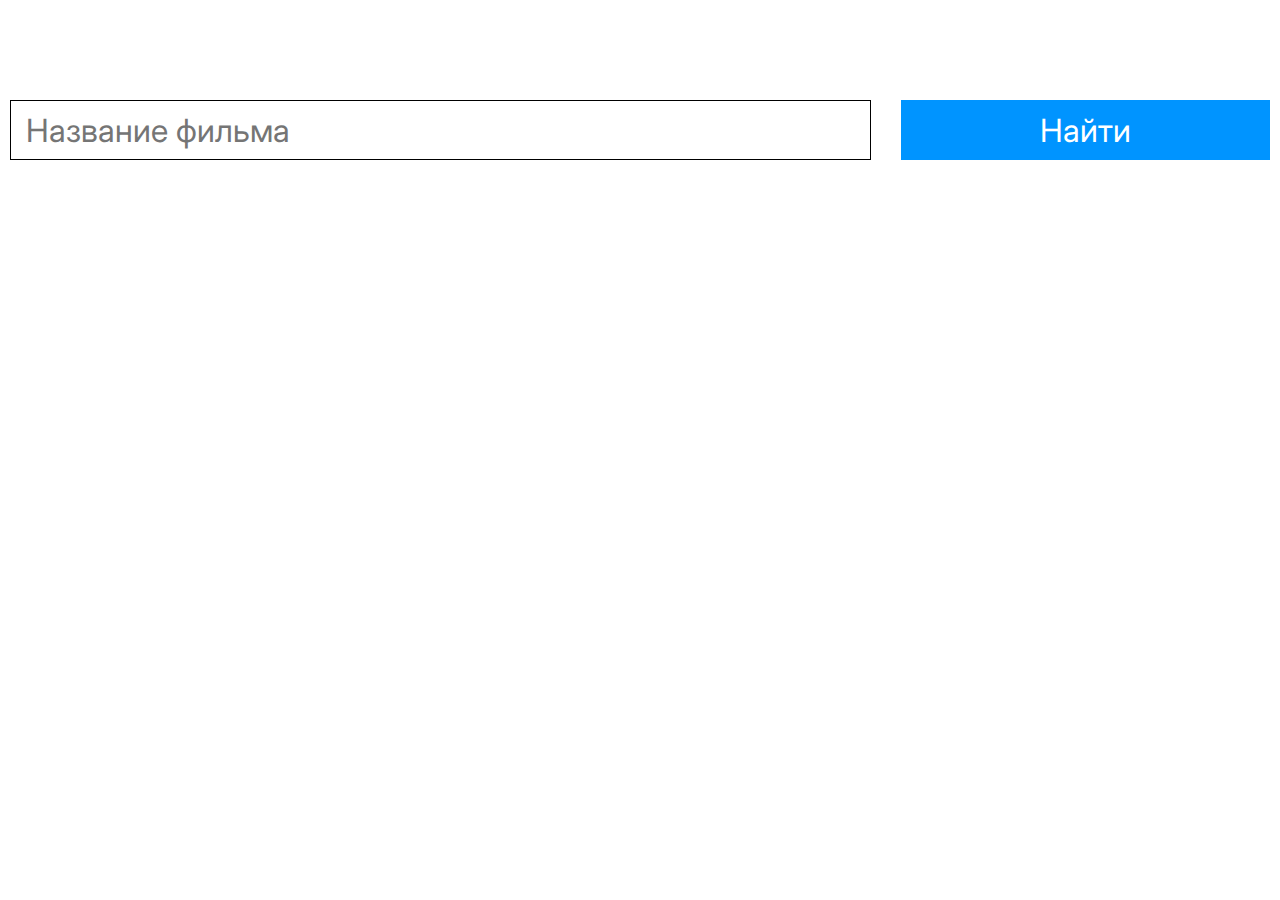
<file: index.html>
<!DOCTYPE html>
<html lang="en">
  <head>
    <meta charset="UTF-8" />
    <meta name="viewport" content="width=device-width, initial-scale=1.0" />
    <title>Movie-Serach App</title>
    <link rel="stylesheet" href="css/reset.css" />
    <link rel="stylesheet" href="css/fonts.css" />
    <link rel="stylesheet" href="css/style.css" />
  </head>
  <body>
    <div class="wrapper">
      <section class="film">
        <div class="film__container _container">
          <div class="film__top top-film">
            <form action="#" class="top-film__form">
              <input
                class="top-film__input-search-film js-top-film__input-search-film"
                type="text"
                placeholder="Название фильма"
              />
              <button class="top-film__btn-search-film js-top-film__btn-search-film" type="submit">Найти</button>
            </form>
          </div>
          <div class="film__content content-film">
            <ul class="content-film__list js-content-film__list"></ul>
          </div>
        </div>
      </section>
    </div>

    <script src="js/script.js"></script>
  </body>
</html>
</file>
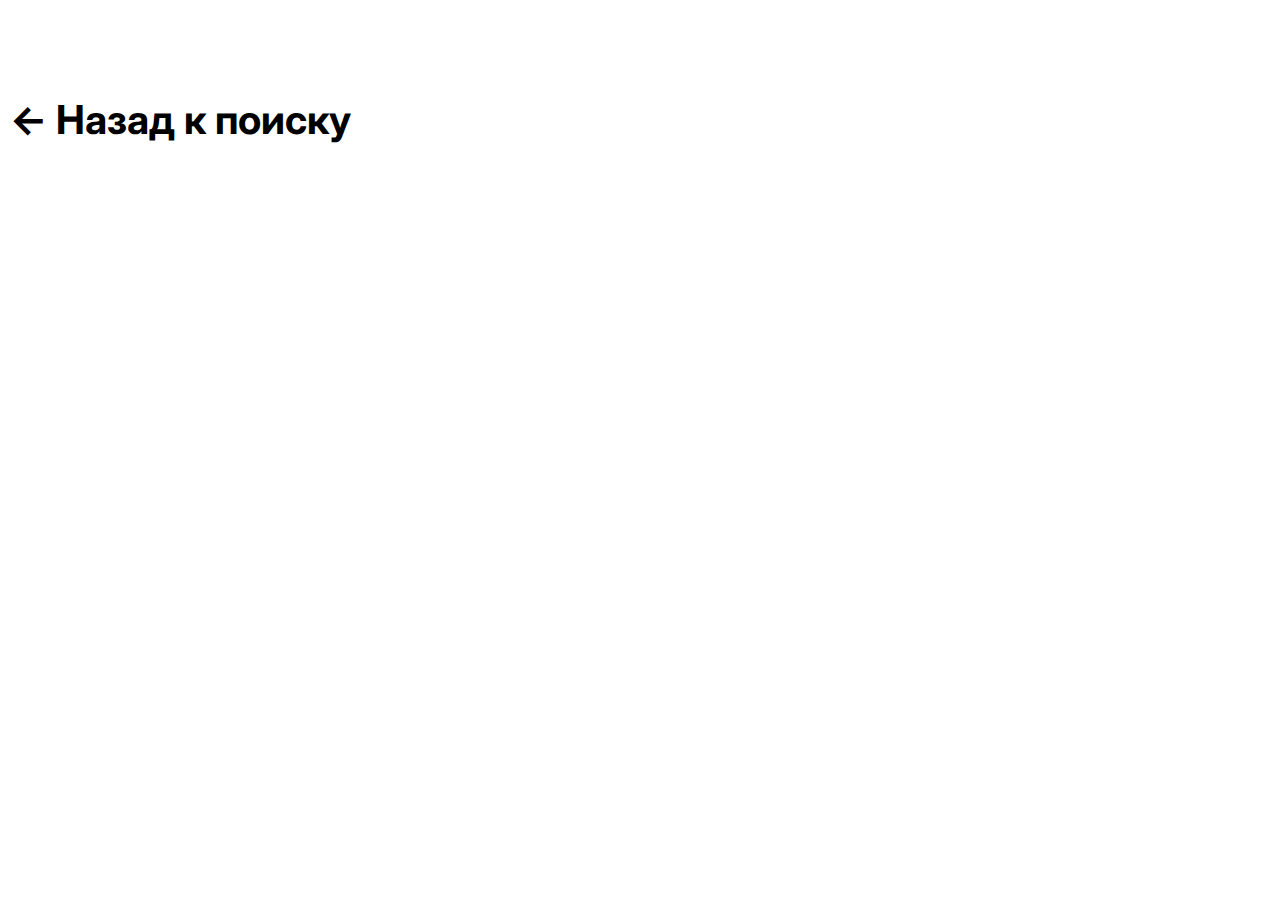
<file: film.html>
<!DOCTYPE html>
<html lang="en">
  <head>
    <meta charset="UTF-8" />
    <meta name="viewport" content="width=device-width, initial-scale=1.0" />
    <title>Movie-Serach App</title>
    <link rel="stylesheet" href="css/reset.css" />
    <link rel="stylesheet" href="css/fonts.css" />
    <link rel="stylesheet" href="css/film.css" />
  </head>
  <body>
    <div class="wrapper">
      <section class="film-info">
        <div class="film-info__container _container">
          <div class="film-info__top top-info-film">
            <a href="index.html" class="top-info-film__to-film"><- Назад к поиску</a>
          </div>
          <div class="film-info__content contetn-info-film js-contetn-info-film"></div>
        </div>
      </section>
    </div>

    <script src="js/film.js"></script>
  </body>
</html>
</file>
<file: css/fonts.css>
@import url("https://fonts.googleapis.com/css?family=Inter:100,200,300,regular,500,600,700,800,900");
</file>
<file: css/style.css>
/* ОСновные стили */
.film {
}

.film__container {
}

.film__top {
  margin: 100px 0 40px 0;
}

.top-film {
}

.top-film__form {
  display: flex;
  width: 100%;
  gap: 30px;
}

.top-film__input-search-film {
  font-size: 32px;
  font-weight: 400;
  border: 1px solid #000;
  padding: 0 15px;
  height: 60px;
  flex: 1 1 70%;
}

.top-film__btn-search-film {
  font-size: 32px;
  font-weight: 400;
  padding: 10px 15px;
  padding: 0 15px;
  height: 60px;
  background-color: #0094ff;
  color: #fff;
  flex: 1 1 30%;
  transition: all 0.3s;
}

.film__content {
}

.content-film {
}

.content-film__noy-film {
  font-size: 40px;
  font-weight: 700;
  color: #000;
}

.content-film__list {
  display: flex;
  flex-wrap: wrap;
  gap: 2%;
}

.content-film__item {
  display: flex;
  width: 49%;
  gap: 10%;
  padding: 20px 40px;
  border-radius: 35px;
  margin-bottom: 20px;
  min-width: 520px;
  transition: all 0.3s;
  cursor: pointer;
}

.content-film__image {
  width: 100px;
  height: auto;
  object-fit: contain;
}

.content-film__contetn-item {
  display: flex;
  flex-direction: column;
}

.content-item-film {
}

.content-item-film__title {
  font-size: 40px;
  font-weight: 700;
  color: #000;
}

.content-item-film__year {
  flex: 1 1 auto;
  padding-top: 10px;
  font-size: 25px;
  font-weight: 400;
  color: #0094ff;
}

.content-item-film__category {
  font-size: 30px;
  font-weight: 400;
  color: #000;
}

@media (max-width: 1080px) {
  .content-film__item {
    width: 100%;
    gap: 4%;
  }
}

@media (max-width: 720px) {
  .top-film__form {
    flex-direction: column;
  }

  .top-film__input-search-film {
    padding: 10px 15px;
  }

  .top-film__btn-search-film {
    padding: 10px 15px;
  }
  
  .film__top {
    margin: 60px 0 30px 0;
  }
}

@media (max-width: 540px) {
  .content-film__item {
    padding: 10px 20px;
    border-radius: 20px;
    margin-bottom: 10px;
    min-width: 100%;
  }
  
  .content-item-film__title {
    font-size: 25px;
  }

  .content-item-film__year {
    font-size: 20px;
  }

  .content-item-film__category {
    font-size: 25px;
  }

  .content-film__noy-film {
    font-size: 30px;
  }
}

@media (max-width: 400px) {
  .content-item-film__title {
    font-size: 22px;
  }

  .content-item-film__year {
    font-size: 18px;
  }

  .content-item-film__category {
    font-size: 22px;
  }

  .content-film__noy-film {
    font-size: 25px;
  }
}

@media (min-width: 768px) {
  .content-film__item:hover {
    background-color: #d9d9d9;
  }

  .top-film__btn-search-film:hover {
    background-color: #000;
  }
  
  .top-film__btn-search-film:focus {
    background-color: #000;
  }
}
</file>
<file: css/film.css>
.film-info {
  color: #000;
}

.film-info__container {
}

.film-info__top {
  margin: 100px 0 40px 0;
}

.top-info-film {
}

.top-info-film__to-film {
  font-size: 40px;
  font-weight: 700;
  color: #000;
}

.film-info__content {
  display: flex;
  gap: 5%;
  align-items: start;
}

.contetn-info-film {
}

.contetn-info-film__image {
  flex: 1 1 20%;
  height: auto;
}

.contetn-info-film__body {
  flex: 1 1 80%;
}

.body-content-film {
}

.body-content-film__title {
  font-size: 50px;
  font-weight: 700;
  margin-bottom: 30px;
}

.body-content-film__list {
}

.body-content-film__item {
  font-size: 30px;
  font-weight: 400;
  margin-bottom: 20px;
}

.body-content-film__item span {
  color: #0094ff;
}

@media (max-width: 720px) {
  .top-info-film__to-film {
    font-size: 30px;
  }
  
  .film-info__top {
    margin: 60px 0 30px 0;
  }

  .body-content-film__title {
    font-size: 35px;
  }

  .body-content-film__item {
    font-size: 25px;
  }

  .film-info__content {
    flex-direction: column;
    gap: 40px;
  }

  .contetn-info-film__image {
    width: 100%;
  }

  .contetn-info-film__body {
    width: 100%;
  }
}
</file>
